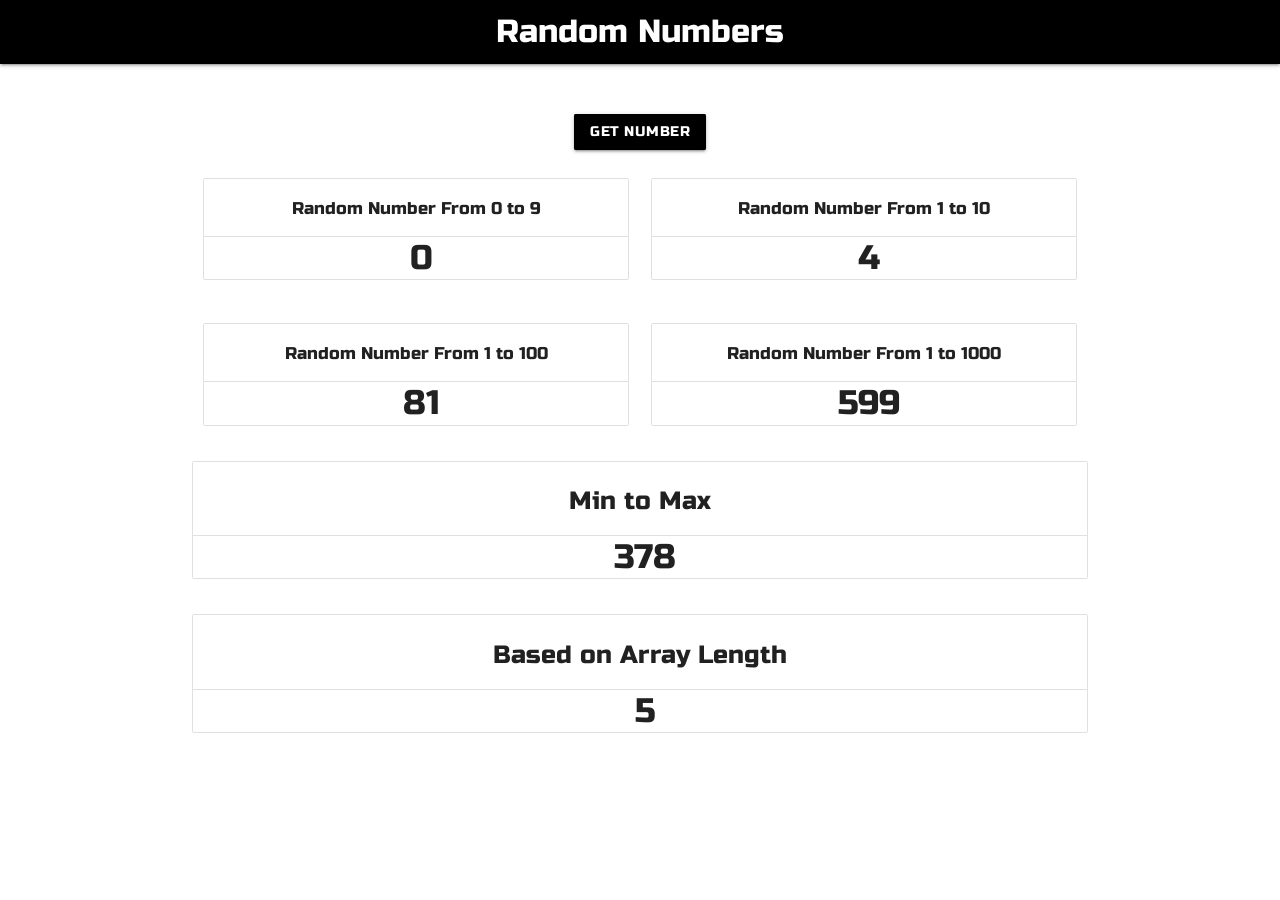
<file: finished/index.html>
<!DOCTYPE html>
<html lang="en">
  <head>
    <meta charset="UTF-8" />
    <meta name="viewport" content="width=device-width, initial-scale=1.0" />
    <title>Random Number</title>
    <link
      rel="stylesheet"
      href="https://cdnjs.cloudflare.com/ajax/libs/materialize/1.0.0/css/materialize.min.css"
    />
    <link
      href="https://cdnjs.cloudflare.com/ajax/libs/font-awesome/5.13.0/css/all.min.css"
      rel="stylesheet"
    />
    <link
      href="https://fonts.googleapis.com/css2?family=Russo+One&display=swap"
      rel="stylesheet"
    />
    <link rel="stylesheet" href="style.css" />
  </head>

  <body>
    <nav class="nav-extended black accent-3">
      <div class="nav-wrapper">
        <a href="#" class="brand-logo center">Random Numbers</a>
      </div>
    </nav>

    <section id="content">
      <div class="container">
        <div class="row">
          <div class="col s12 center">
            <button
              id="randomBtn"
              class="btn waves-effect waves-light black accent-3 pulse"
            >
              Get Number
            </button>
          </div>
        </div>

        <div class="row">
          <div class="col s12 m6 center">
            <div class="collection with-header">
              <div class="collection-header">
                <h6>Random Number From 0 to 9</h6>
              </div>
              <h4 class="collection-item" id="zeroToNine"></h4>
            </div>
          </div>

          <div class="col s12 m6 center">
            <div class="collection with-header">
              <div class="collection-header">
                <h6>Random Number From 1 to 10</h6>
              </div>
              <h4 class="collection-item" id="oneToTen"></h4>
            </div>
          </div>
        </div>

        <div class="row">
          <div class="col s12 m6 center">
            <div class="collection with-header">
              <div class="collection-header">
                <h6>Random Number From 1 to 100</h6>
              </div>
              <h4 class="collection-item" id="oneToHundred"></h4>
            </div>
          </div>

          <div class="col s12 m6 center">
            <div class="collection with-header">
              <div class="collection-header">
                <h6>Random Number From 1 to 1000</h6>
              </div>
              <h4 class="collection-item" id="oneToThousand"></h4>
            </div>
          </div>
        </div>

        <div class="row">
          <div class="s12 center">
            <div class="collection with-header">
              <div class="collection-header">
                <h5>Min to Max</h5>
              </div>
              <h4 class="collection-item" id="minToMax"></h4>
            </div>
          </div>
        </div>

        <div class="row">
          <div class="s12 center">
            <div class="collection with-header">
              <div class="collection-header">
                <h5>Based on Array Length</h5>
              </div>
              <h4 class="collection-item" id="arrayLength"></h4>
            </div>
          </div>
        </div>
      </div>
    </section>
  </body>
  <script src="script.js"></script>
</html>
</file>
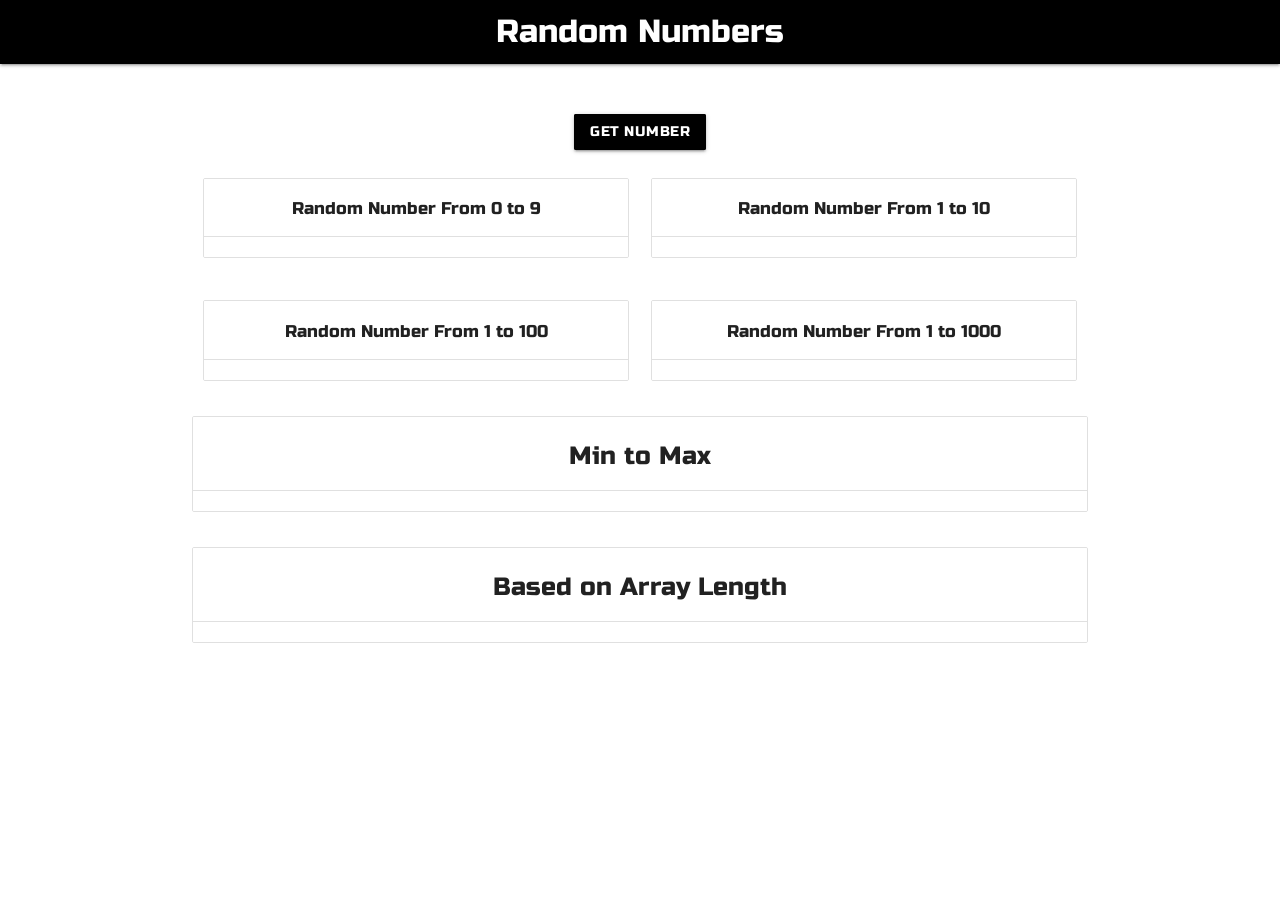
<file: starter-template/index.html>
<!DOCTYPE html>
<html lang="en">
  <head>
    <meta charset="UTF-8" />
    <meta name="viewport" content="width=device-width, initial-scale=1.0" />
    <title>Random Number</title>
    <link
      rel="stylesheet"
      href="https://cdnjs.cloudflare.com/ajax/libs/materialize/1.0.0/css/materialize.min.css"
    />
    <link
      href="https://cdnjs.cloudflare.com/ajax/libs/font-awesome/5.13.0/css/all.min.css"
      rel="stylesheet"
    />
    <link
      href="https://fonts.googleapis.com/css2?family=Russo+One&display=swap"
      rel="stylesheet"
    />
    <link rel="stylesheet" href="style.css" />
  </head>

  <body>
    <nav class="nav-extended black accent-3">
      <div class="nav-wrapper">
        <a href="#" class="brand-logo center">Random Numbers</a>
      </div>
    </nav>

    <section id="content">
      <div class="container">
        <div class="row">
          <div class="col s12 center">
            <button
              id="randomBtn"
              class="btn waves-effect waves-light black accent-3 pulse"
            >
              Get Number
            </button>
          </div>
        </div>

        <div class="row">
          <div class="col s12 m6 center">
            <div class="collection with-header">
              <div class="collection-header">
                <h6>Random Number From 0 to 9</h6>
              </div>
              <h4 class="collection-item" id="zeroToNine"></h4>
            </div>
          </div>

          <div class="col s12 m6 center">
            <div class="collection with-header">
              <div class="collection-header">
                <h6>Random Number From 1 to 10</h6>
              </div>
              <h4 class="collection-item" id="oneToTen"></h4>
            </div>
          </div>
        </div>

        <div class="row">
          <div class="col s12 m6 center">
            <div class="collection with-header">
              <div class="collection-header">
                <h6>Random Number From 1 to 100</h6>
              </div>
              <h4 class="collection-item" id="oneToHundred"></h4>
            </div>
          </div>

          <div class="col s12 m6 center">
            <div class="collection with-header">
              <div class="collection-header">
                <h6>Random Number From 1 to 1000</h6>
              </div>
              <h4 class="collection-item" id="oneToThousand"></h4>
            </div>
          </div>
        </div>

        <div class="row">
          <div class="s12 center">
            <div class="collection with-header">
              <div class="collection-header">
                <h5>Min to Max</h5>
              </div>
              <h4 class="collection-item" id="minToMax"></h4>
            </div>
          </div>
        </div>

        <div class="row">
          <div class="s12 center">
            <div class="collection with-header">
              <div class="collection-header">
                <h5>Based on Array Length</h5>
              </div>
              <h4 class="collection-item" id="arrayLength"></h4>
            </div>
          </div>
        </div>
      </div>
    </section>
  </body>
</html>
</file>
<file: finished/style.css>
* {
    box-sizing: border-box;
    font-family: 'Russo One', sans-serif;
}

#content {
    margin-top: 50px;
}

.collection .extra {
    padding: 20px;
}

.btn {
    font-family: 'Russo One', sans-serif;
}

.social a {
    margin: 0 30px 0 20px;
}

@media only screen and (max-width: 600px) {
    .nav-wrapper a {
        width: max-content;
    }
}

@media only screen and (min-width: 600px) {
    .nav-wrapper a {
        width: max-content;
    }
}
</file>
<file: starter-template/style.css>
* {
    box-sizing: border-box;
    font-family: 'Russo One', sans-serif;
}

#content {
    margin-top: 50px;
}

.collection .extra {
    padding: 20px;
}

.btn {
    font-family: 'Russo One', sans-serif;
}

.social a {
    margin: 0 30px 0 20px;
}

@media only screen and (max-width: 600px) {
    .nav-wrapper a {
        width: max-content;
    }
}

@media only screen and (min-width: 600px) {
    .nav-wrapper a {
        width: max-content;
    }
}
</file>
